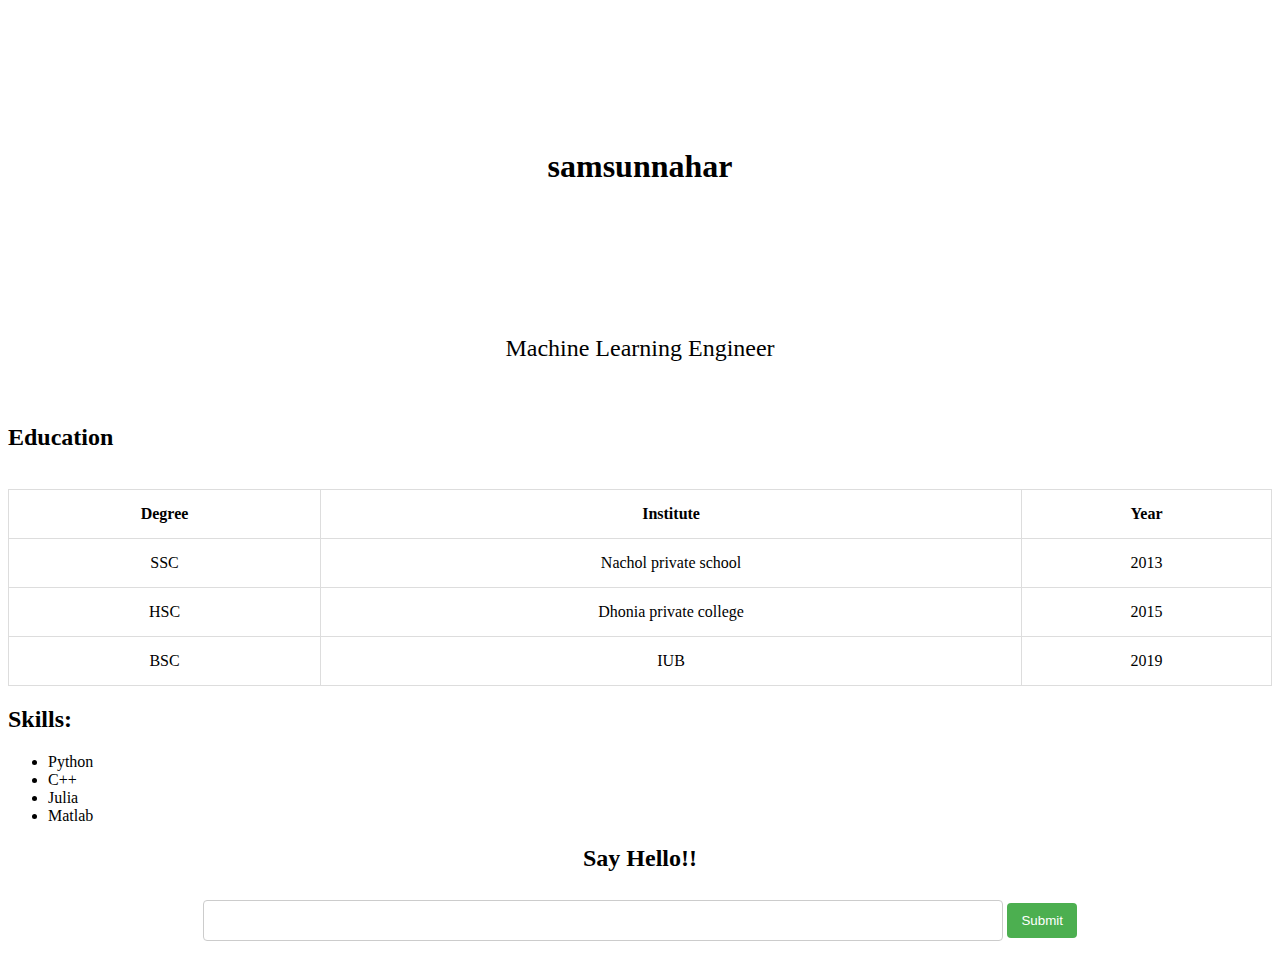
<file: index.html>
<!-- your HTML goes here -->
<!DOCTYPE html>
<html lang="en">
<head>
    <meta charset="UTF-8">
    <meta name="viewport" content="width=device-width, initial-scale=1.0">
    <meta http-equiv="X-UA-Compatible" content="ie=edge">
    <link rel="stylesheet" href="style.css" type="text/css" />
    <title>Document</title>
</head>
<body>
   
    <div>
        <h1 class="details">samsunnahar</h1>
        <p class="details" id="prof">Machine Learning Engineer</p>
    </div>
    <br>
    <div>
        <H2 class="header">Education</H2> <br>
        <TABLE id="tbl">
            <tr>
                <td><b>Degree</b></td>
                <td><b>Institute</b></td>
                <td><b>Year</b></td>
            </tr>
            <tr>
                <td>SSC</td>
                <td>Nachol private school</td>
                <td>2013</td>
            </tr>
            
            <tr>
                <td>HSC</td>
                <td>Dhonia private college</td>
                <td>2015</td>
            </tr>
            
            <tr>
                <td>BSC</td>
                <td>IUB</td>
                <td>2019</td>
            </tr>
        </TABLE>    
    </div>
    
    <h2 class="header">Skills:</h2>
    <ul>
        <li>Python</li>
        <li>C++</li>
        <li>Julia</li>
        <li>Matlab</li>
    </ul>
    <div>
        <form id="frm">
            <h2 class="header">Say Hello!!</h2>
            <input id="txt-box" type="text" name="">
            <input id="btn" type="submit" value="Submit">
        </form>
    </div>
</body>
</html>
</file>
<file: style.css>
classwork3

   



.fnt-family{
 font-family: 'Nunito', sans-serif; 
}

.details{
    padding-top: 10%;
    text-align: center;
}

table, td, th {    
    border: 1px solid #ddd;
    text-align: center;
}

table {
    border-collapse: collapse;
    width: 100%;
}

th, td {
    padding: 15px;
}

#resume{
    height: 50px;
    width: 200px;
    font-weight: bold;
    cursor: pointer;
    border-radius: 15%;
    background-color: #e8c8a2;
}
#name{
    font-size: 60px;
}

#prof{
    font-size: 24px;
}
.social{
    padding-left: 10px;
    cursor: pointer;
    
}

#btn{
    background-color: #4CAF50;
    color: white;
    margin: 8px 0;
    border: none;
    border-radius: 4px;
    cursor: pointer;
    height: 35px;
    width: 70px;
}

#txt-box{
    width: 60%;
    padding: 12px 20px;
    margin: 8px 0;
    display: inline-block;
    border: 1px solid #ccc;
    border-radius: 4px;
    
}

#frm{
    text-align: center;
}

#top{
        display: block;
}
    
@media (max-width: 476px) {
    body {
     background-image:none;
     background-color: black;
    }
    #soc_txt2::before {
      content: "\A";
      white-space: pre;
    }
    
    #name{
        font-size: 30px;
    }

    #prof{
        font-size: 12px;
        padding-top: 20px;
    }
}


@media (max-width: 860px) and (min-width: 477px) {
   #soc_txt2::before {
      content: "\A";
      white-space: pre;
    }
    #top{
        padding-bottom: 20px;
    }
    #name{
        font-size: 45px;
    }

    #prof{
        font-size: 20px;
        
    }
}
</file>
